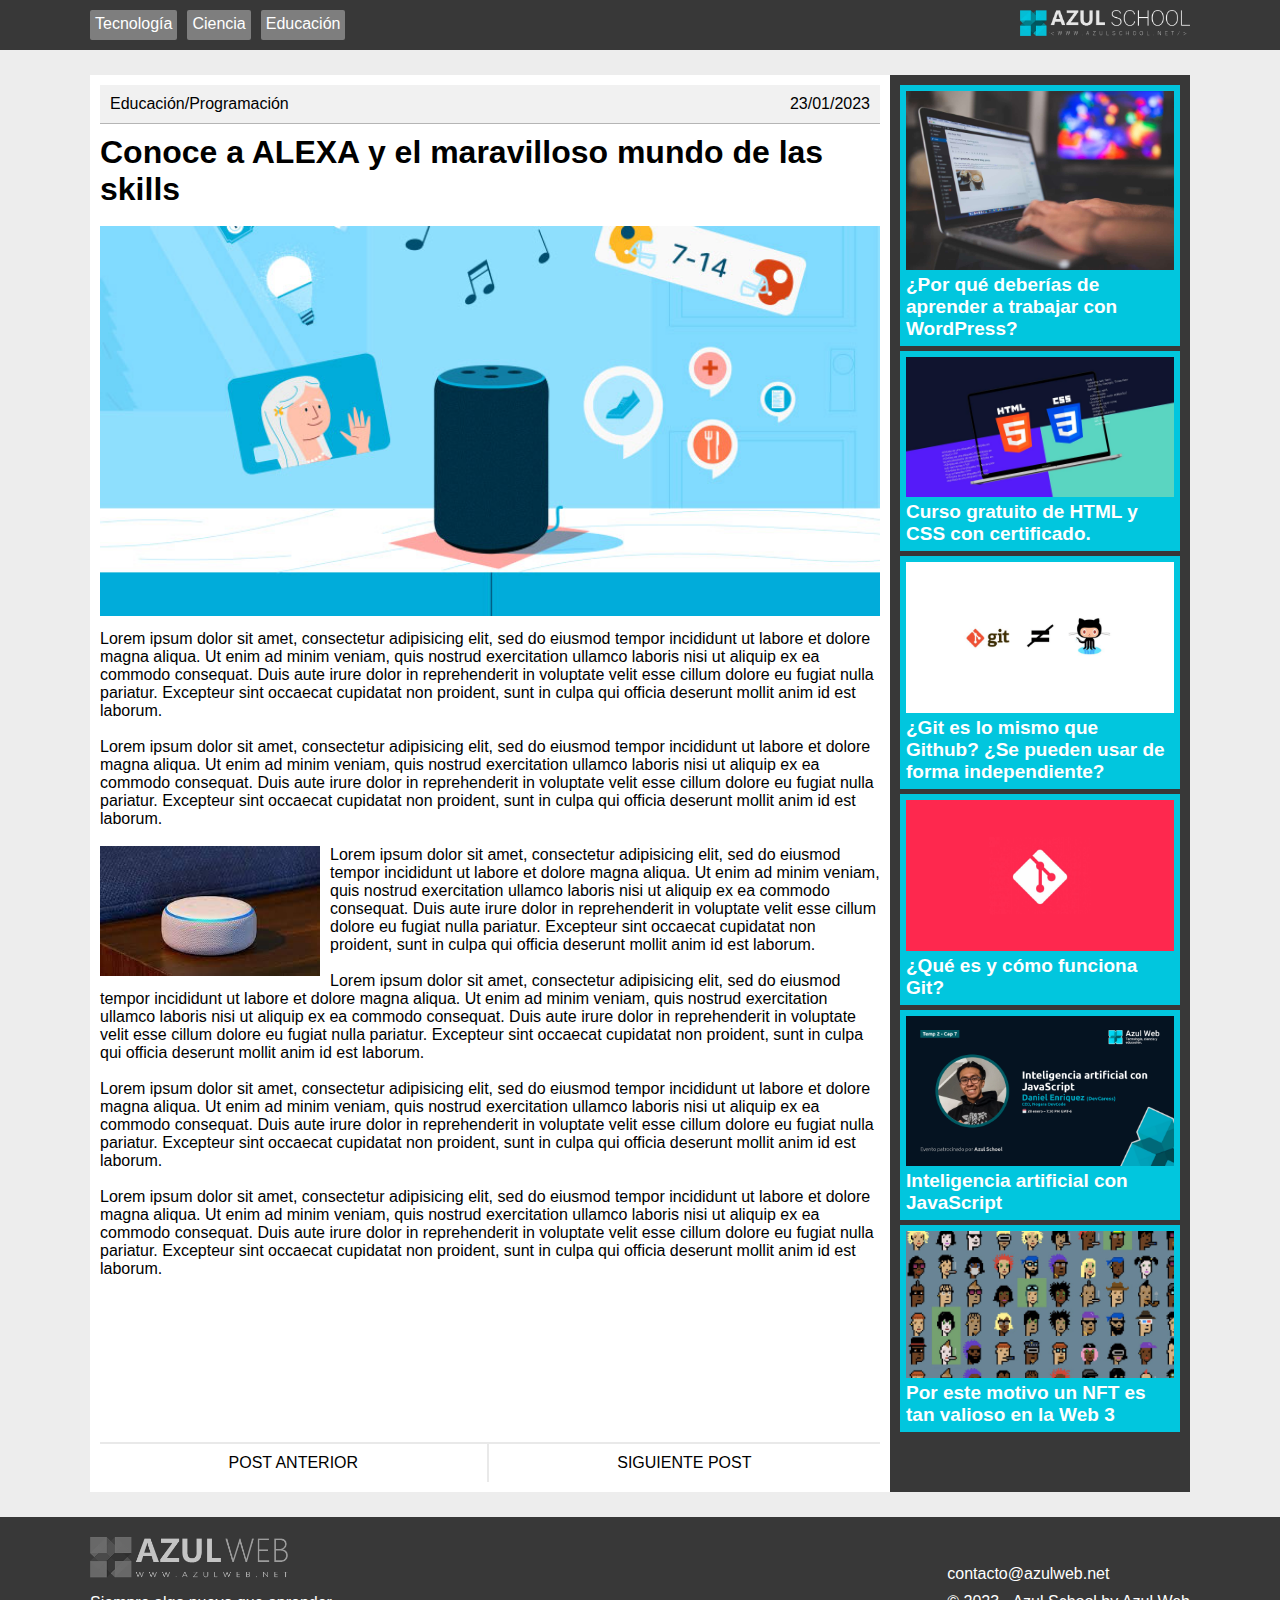
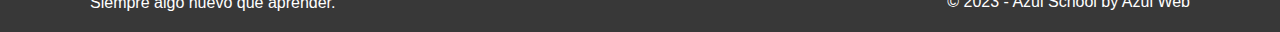
<file: Final_Project2_Page/index.html>
<!DOCTYPE html>
<html>
    <head>
        <meta charset="utf-8">
            <title>
                Conoce a ALEXA y el maravilloso mundo de las skills - Azul Web
            </title>
            <link href="Css/style.css" rel="stylesheet" type="text/css">
            <meta name="viewport" content="width=device-width, inicial-scale=1">
        </meta>
    </head>
    <body>
        <!--AREA NAV-->
        <section id="navegador">
            <nav>
                <ul>
                    <li>
                        Tecnología
                    </li>
                    <li>
                        Ciencia
                    </li>
                    <li>
                        Educación
                    </li>
                    <div class="EnviarDer logo">
                        <img src="Imgs/Logo.png" width="170px">
                        </img>
                    </div>
                </ul>
            </nav>
        </section>
        <!--AREA CONTAINER-->
        <section id="contenedor">
            <section id="contenedorInt">
                <section class="categoria">
                    <p>
                        Educación/Programación
                    </p>
                    <p class="EnviarDer">
                        23/01/2023
                    </p>
                </section>
                <article>
                    <h1>
                        Conoce a ALEXA y el maravilloso mundo de las skills
                    </h1>
                    <br>
                        <img src="Imgs/portada.jpg" style="margin-bottom: 10px;" width="100%">
                            <p>
                                Lorem ipsum dolor sit amet, consectetur adipisicing elit, sed do eiusmod
				tempor incididunt ut labore et dolore magna aliqua. Ut enim ad minim veniam,
				quis nostrud exercitation ullamco laboris nisi ut aliquip ex ea commodo
				consequat. Duis aute irure dolor in reprehenderit in voluptate velit esse
				cillum dolore eu fugiat nulla pariatur. Excepteur sint occaecat cupidatat non
				proident, sunt in culpa qui officia deserunt mollit anim id est laborum.
                            </p>
                            <br>
                                <p>
                                    Lorem ipsum dolor sit amet, consectetur adipisicing elit, sed do eiusmod
				tempor incididunt ut labore et dolore magna aliqua. Ut enim ad minim veniam,
				quis nostrud exercitation ullamco laboris nisi ut aliquip ex ea commodo
				consequat. Duis aute irure dolor in reprehenderit in voluptate velit esse
				cillum dolore eu fugiat nulla pariatur. Excepteur sint occaecat cupidatat non
				proident, sunt in culpa qui officia deserunt mollit anim id est laborum.
                                </p>
                                <br>
                                    <img src="Imgs/alexa.jpg" style="float: left; margin-right: 10px;" width="220px;">
                                        <p>
                                            Lorem ipsum dolor sit amet, consectetur adipisicing elit, sed do eiusmod
				tempor incididunt ut labore et dolore magna aliqua. Ut enim ad minim veniam,
				quis nostrud exercitation ullamco laboris nisi ut aliquip ex ea commodo
				consequat. Duis aute irure dolor in reprehenderit in voluptate velit esse
				cillum dolore eu fugiat nulla pariatur. Excepteur sint occaecat cupidatat non
				proident, sunt in culpa qui officia deserunt mollit anim id est laborum.
                                        </p>
                                        <br>
                                            <p>
                                                Lorem ipsum dolor sit amet, consectetur adipisicing elit, sed do eiusmod
				tempor incididunt ut labore et dolore magna aliqua. Ut enim ad minim veniam,
				quis nostrud exercitation ullamco laboris nisi ut aliquip ex ea commodo
				consequat. Duis aute irure dolor in reprehenderit in voluptate velit esse
				cillum dolore eu fugiat nulla pariatur. Excepteur sint occaecat cupidatat non
				proident, sunt in culpa qui officia deserunt mollit anim id est laborum.
                                            </p>
                                            <br>
                                                <p>
                                                    Lorem ipsum dolor sit amet, consectetur adipisicing elit, sed do eiusmod
				tempor incididunt ut labore et dolore magna aliqua. Ut enim ad minim veniam,
				quis nostrud exercitation ullamco laboris nisi ut aliquip ex ea commodo
				consequat. Duis aute irure dolor in reprehenderit in voluptate velit esse
				cillum dolore eu fugiat nulla pariatur. Excepteur sint occaecat cupidatat non
				proident, sunt in culpa qui officia deserunt mollit anim id est laborum.
                                                </p>
                                                <br>
                                                    <p>
                                                        Lorem ipsum dolor sit amet, consectetur adipisicing elit, sed do eiusmod
				tempor incididunt ut labore et dolore magna aliqua. Ut enim ad minim veniam,
				quis nostrud exercitation ullamco laboris nisi ut aliquip ex ea commodo
				consequat. Duis aute irure dolor in reprehenderit in voluptate velit esse
				cillum dolore eu fugiat nulla pariatur. Excepteur sint occaecat cupidatat non
				proident, sunt in culpa qui officia deserunt mollit anim id est laborum.
                                                    </p>
                                                    <br>
                                                    </br>
                                                </br>
                                            </br>
                                        </br>
                                    </img>
                                </br>
                            </br>
                        </img>
                    </br>
                </article>
                <div class="navPost">
                    <div style="border-right: solid 1px #E9E9E9;">
                        <p>
                            POST ANTERIOR
                        </p>
                    </div>
                    <div style="border-left: solid 1px #E9E9E9;">
                        <p>
                            SIGUIENTE POST
                        </p>
                    </div>
                </div>
            </section>
            <!--AREA ASIDE/ARTICLES-->
            <aside>
                <div class="artRelacionado">
                    <img src="Imgs/Art1.jpg" width="100%">
                        <h3>
                            ¿Por qué deberías de aprender a trabajar con WordPress?
                        </h3>
                    </img>
                </div>
                <div class="artRelacionado">
                    <img src="Imgs/Art2.jpg" width="100%">
                        <h3>
                            Curso gratuito de HTML y CSS con certificado.
                        </h3>
                    </img>
                </div>
                <div class="artRelacionado">
                    <img src="Imgs/Art3.png" width="100%">
                        <h3>
                            ¿Git es lo mismo que Github? ¿Se pueden usar de forma independiente?
                        </h3>
                    </img>
                </div>
                <div class="artRelacionado">
                    <img src="Imgs/Art4.jpg" width="100%">
                        <h3>
                            ¿Qué es y cómo funciona Git?
                        </h3>
                    </img>
                </div>
                <div class="artRelacionado">
                    <img src="Imgs/Art5.png" width="100%">
                        <h3>
                            Inteligencia artificial con JavaScript
                        </h3>
                    </img>
                </div>
                <div class="artRelacionado">
                    <img src="Imgs/Art6.jpg" width="100%">
                        <h3>
                            Por este motivo un NFT es tan valioso en la Web 3
                        </h3>
                    </img>
                </div>
            </aside>
        </section>
        <!--AREA FOOTER-->
        <section id="footer">
            <footer>
                <section class="logo">
                    <img src="Imgs/Logogris.png" width="200px;">
                        <p>
                            Siempre algo nuevo que aprender.
                        </p>
                    </img>
                </section>
                <section class="contacto">
                    <p style="margin-top: 28px;">
                        contacto@azulweb.net
                    </p>
                    <p style="padding-top: 10px;">
                        © 2023 - Azul School by Azul Web
                    </p>
                </section>
            </footer>
        </section>
    </body>
</html>
<!--Se realizó responsive design to NAV, CONTAINER, ASIDE/ARTICLES and FOOTER, RD mobile is over-->
</file>
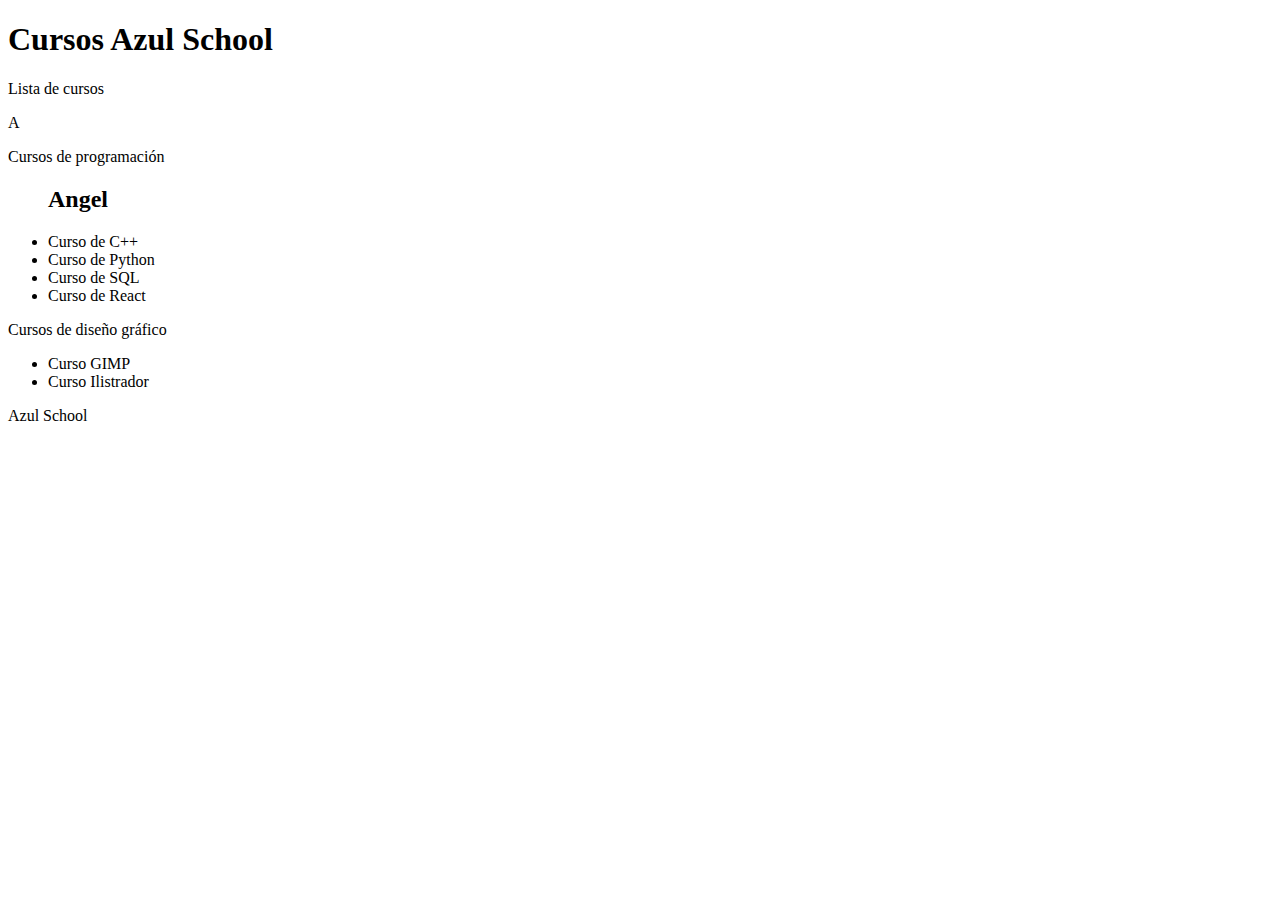
<file: Modulo3_CSS/index.html>
<!DOCTYPE html>
<html lang="es">
<head>
	<meta charset="UTF-8">
	<link rel="stylesheet" href="CSS/style.css">
	<title>CSS</title>
</head>
<body>
	<section>
		<header>
			<h1>Cursos Azul School</h1>
			<p>Lista de cursos</p>
			<section>
				<p>A</p>
			</section>
		</header>
		<aside>
			<p>Cursos de programación</p>
			<ul>
				<h2>Angel</h2>
				<li>Curso de C++</li>
				<li>Curso de Python</li>
				<li>Curso de SQL</li>
				<li>Curso de React</li>
			</ul>
		</aside>
		<aside>
			<p>Cursos de diseño gráfico</p>
			<ul>
				<li>Curso GIMP</li>
				<li>Curso Ilistrador</li>
			</ul>
		</aside>
		<p>Azul School</p>
	</section>
</body>
</html>
</file>
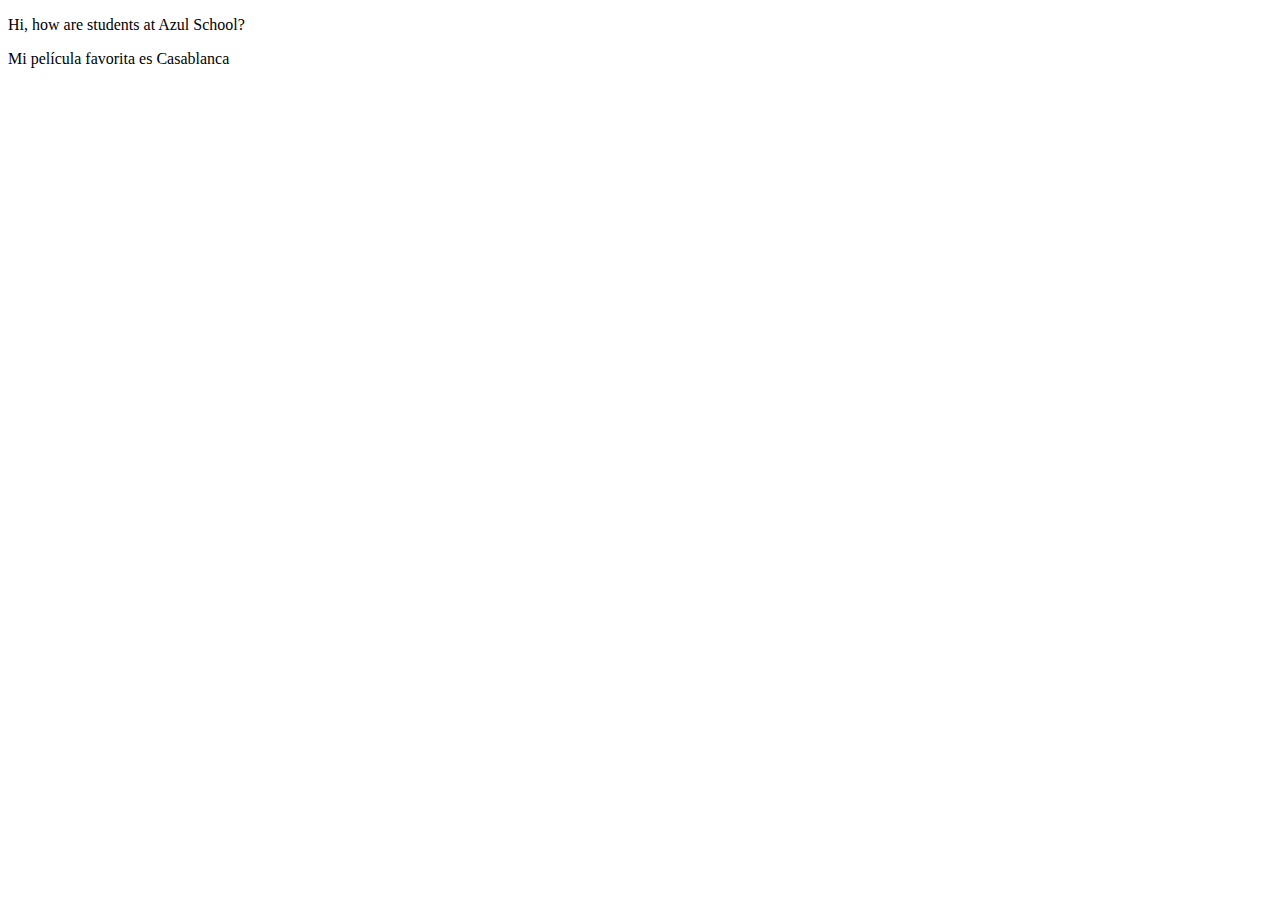
<file: Modulo2_HTML/atributos-html.html>
<!DOCTYPE html>
<html lang="en">
<head>
	<meta charset="UTF-8">
	<title>Atributos Globales</title>
</head>
<body>

	<p>Hi, how are students at  <span translate="no">Azul School</span>?</p>
	<p>Mi película favorita es <span contenteditable>Casablanca</span></p>
</body>
</html>
</file>
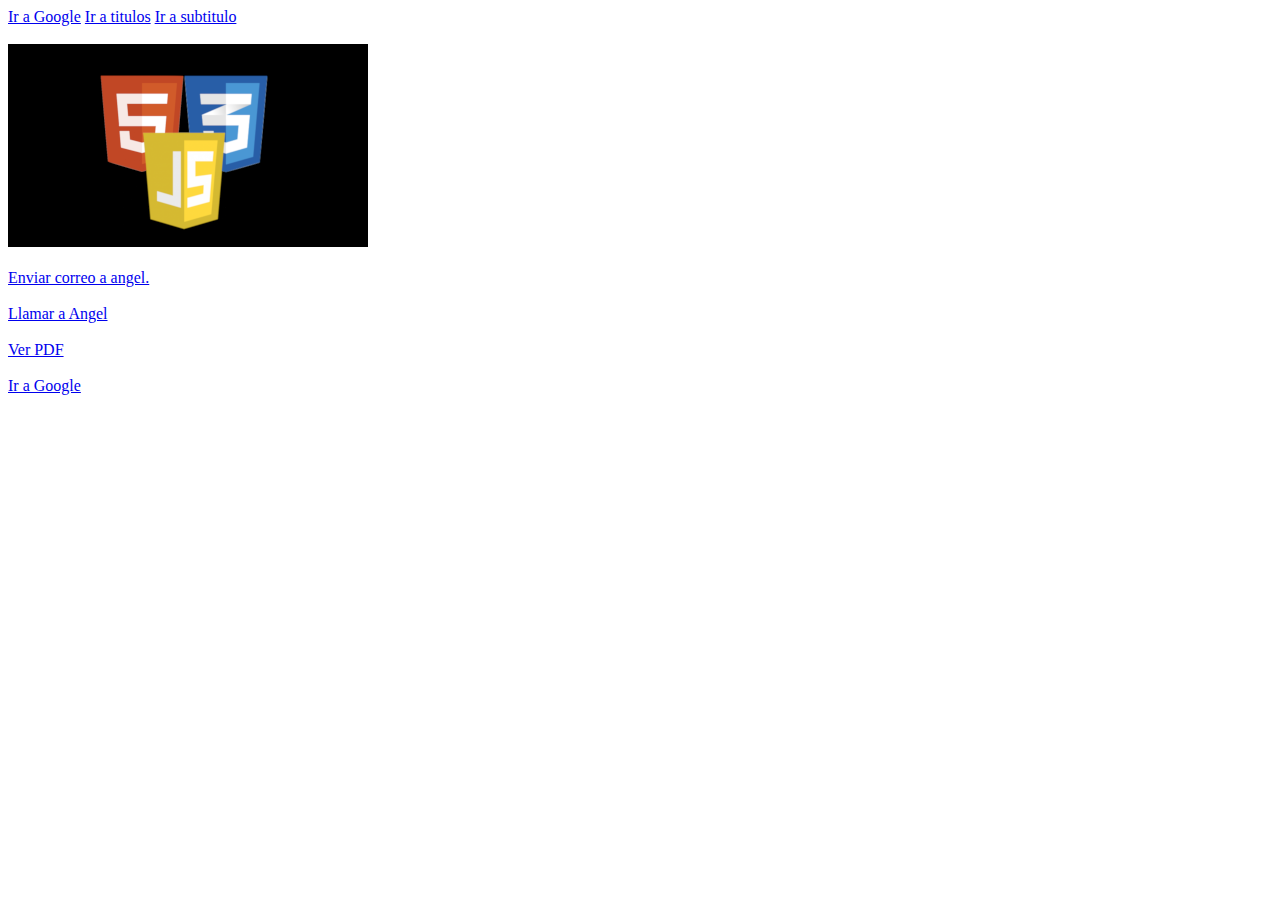
<file: Modulo2_HTML/enlaces.html>
<!DOCTYPE html>
<html lang="es">
<head>
	<meta charset="UTF-8">
	<title>Enlaces</title>
</head>
<body>
	<a href="https://www.google.com/">Ir a Google</a>
	<!-- Anclas -->
	<a href="#Titulo">Ir a titulos</a>
	<a href="#subtitulo">Ir a subtitulo</a>
	<br><br>
	<a href="https://www.azulschool.net/courses/curso-profesional-de-html-css-y-js/"><img src="IMG/Curso-profesional-de-HTML-CSS-Y-JS.png" alt=""></a>
	<br><br>
	<a href="mailto:angelsanchez@azulweb.net">Enviar correo a angel.</a>
	<br><br>
	<a href="tel:+528569885755">Llamar a Angel</a>
	<br><br>
	<a href="DOC/ISO9001_2015.pdf" download>Ver PDF</a>
	<br><br>
	<a href="https://www.google.com/" target="_blank">Ir a Google</a>
</body>
</html>
</file>
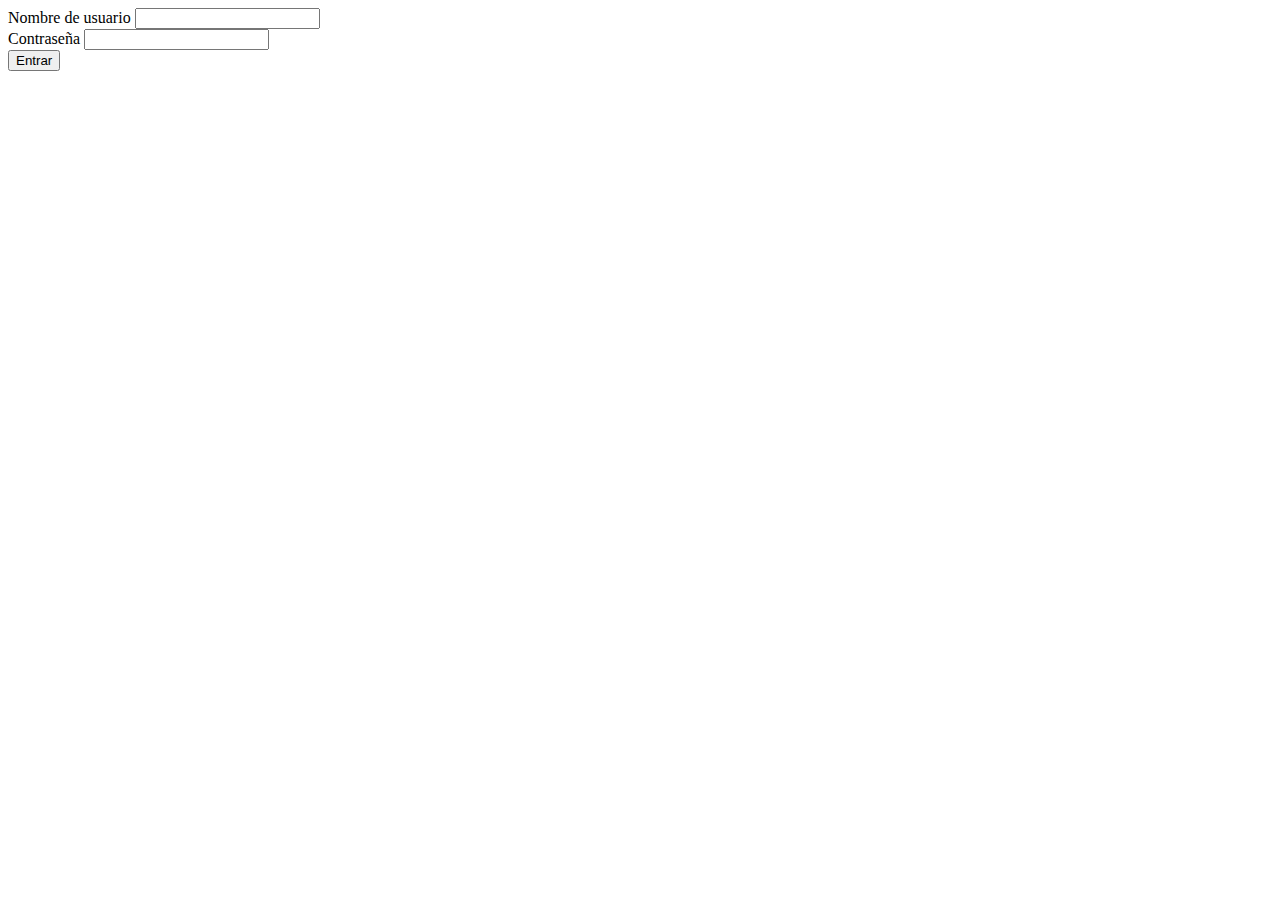
<file: Modulo2_HTML/formularios.html>
<!DOCTYPE html>
<html lang="es">
<head>
	<meta charset="UTF-8">
	<title>Formularios</title>
</head>
<body>
	<form name="formulario" method="get" action="mail.php">
		<label>Nombre de usuario</label>
		<input type="text"  name="usuario"><br>
		<label>Contraseña</label>
		<input type="password"  name="contra"><br>
		<button type="submit">Entrar</button>
	</form>
	
	<!-- Elementos -->
</body>
</html>
</file>
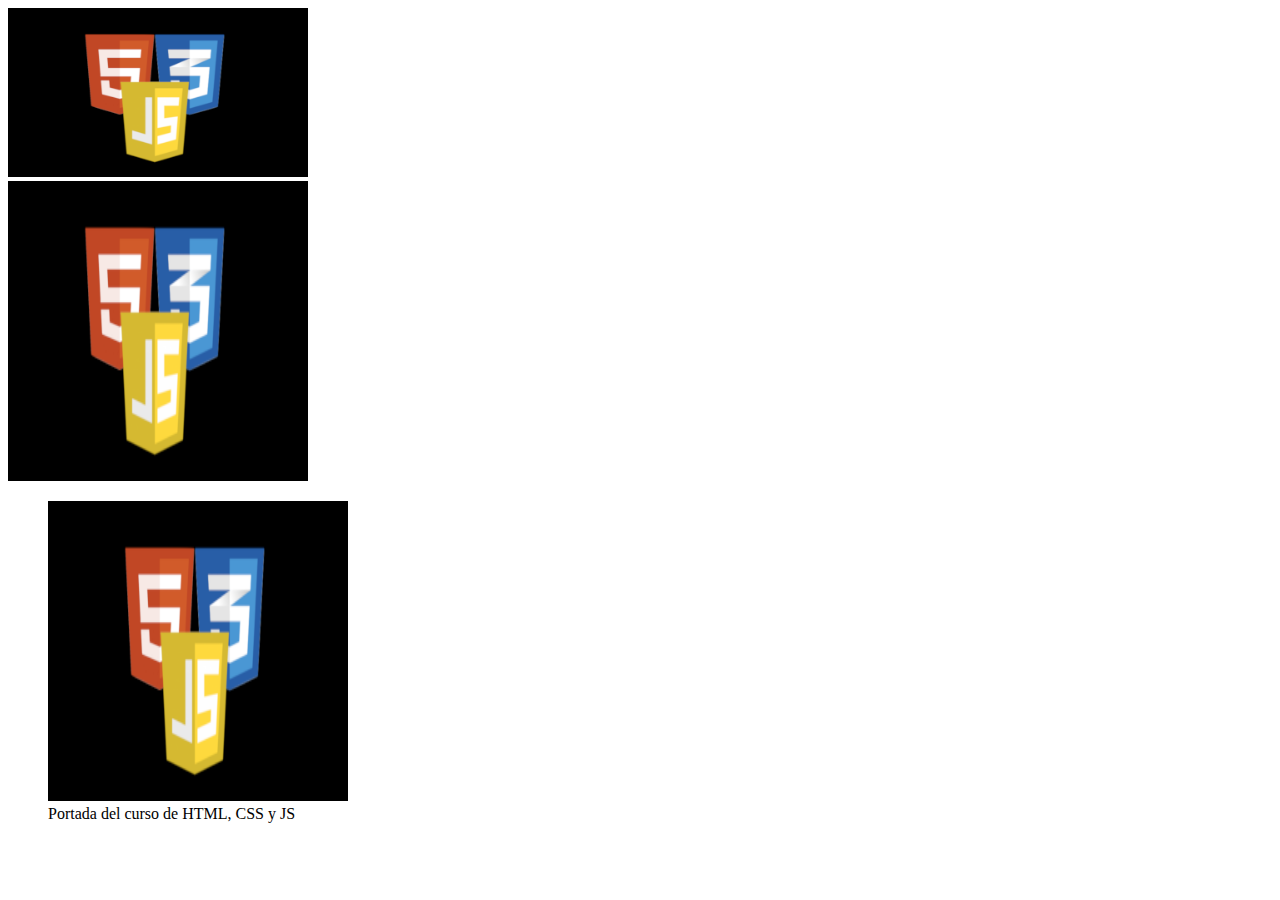
<file: Modulo2_HTML/imagenes.html>
<!DOCTYPE html>
<html lang="en">
<head>
	<meta charset="UTF-8">
	<title>Imagen</title>
</head>
<body>
	<style>
		.contenedor{
			width: 300px;
		}
	</style>
	<div class="contenedor">
		<img width="100%" src="IMG/Curso-profesional-de-HTML-CSS-Y-JS.png" alt="Portada del curso de HTML, CSS y JS">
	</div>

	<img width="300px" height="300px" src="IMG/Curso-profesional-de-HTML-CSS-Y-JS.png" alt="Portada del curso de HTML, CSS y JS">
	
	<figure>
		<img width="300px" height="300px" src="IMG/Curso-profesional-de-HTML-CSS-Y-JS.png" alt="Portada del curso de HTML, CSS y JS">
		<figcaption>Portada del curso de HTML, CSS y JS</figcaption> 
	</figure>

	<!-- <img>Este elemento inserta una imagen en el documento. El elemento requiere del atributo src para especificar la URL del archivo con la imagen que queremos incorporar.
	<picture>Este elemento inserta una imagen en el documento. Trabaja junto con el elemento <source> para ofrecer múltiples imágenes en diferentes resoluciones. Es útil para crear sitios web adaptables.
	<figure>Este elemento representa contenido asociado con el contenido principal, pero que se puede eliminar sin que se vea afectado, como fotos, vídeos, etc.
	<figcaption> Este elemento introduce un título para el elemento <figure>. --> 
</body>
</html>
</file>
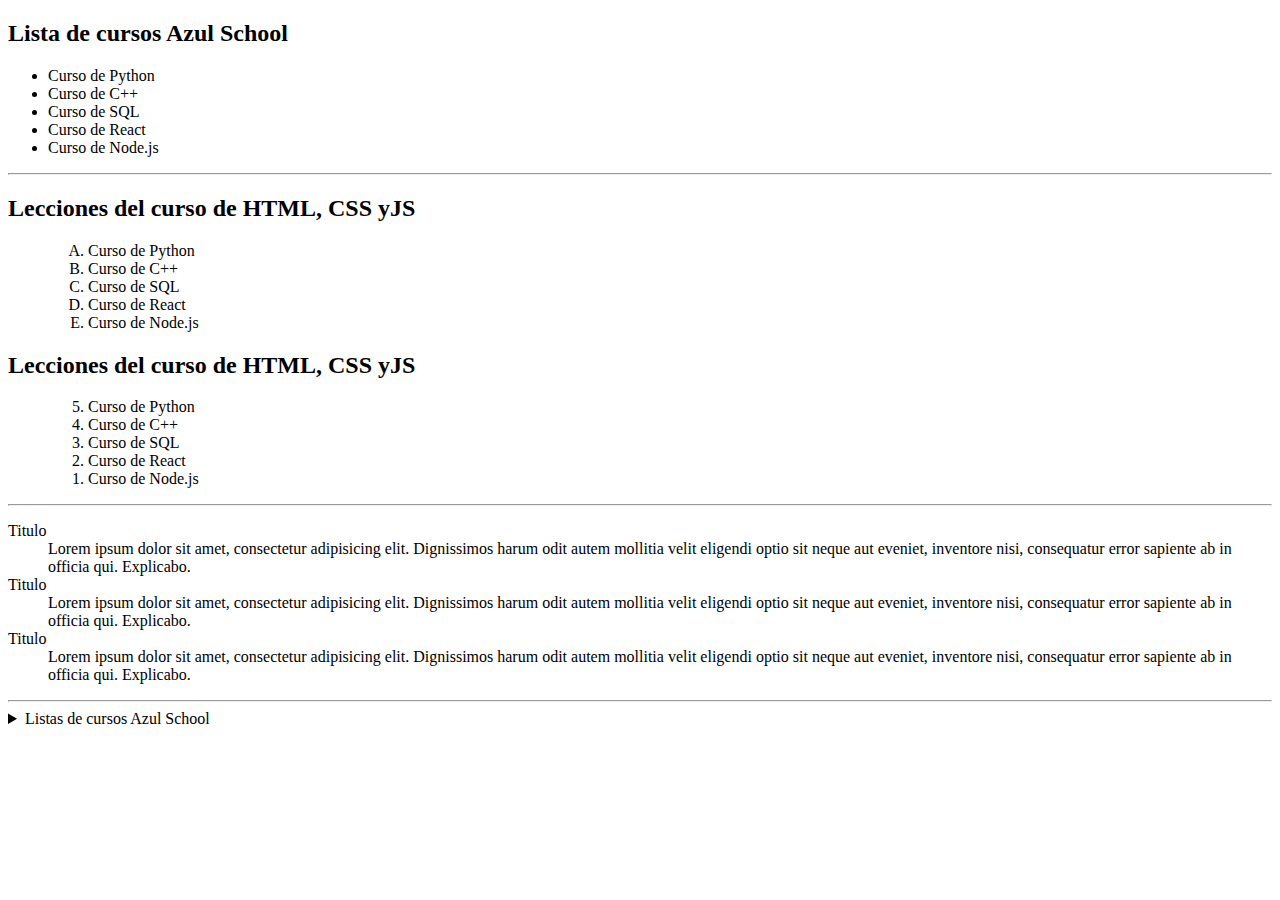
<file: Modulo2_HTML/listas.html>
<!DOCTYPE html>
<html lang="en">
<head>
	<meta charset="UTF-8">
	<title>Listas</title>
</head>
<body>
	<aside>
		<h2>Lista de cursos Azul School</h2>
		<ul>
			<li>Curso de Python</li>
			<li>Curso de C++</li>
			<li>Curso de SQL</li>
			<li>Curso de React</li>
			<li>Curso de Node.js</li>
		</ul>
	</aside>
	<hr>
	<aside>
		<h2>Lecciones del curso de HTML, CSS yJS</h2>
		<ul> 
			<ol type="A">
				<li>Curso de Python</li>
				<li>Curso de C++</li>
				<li>Curso de SQL</li>
				<li>Curso de React</li>
				<li>Curso de Node.js</li>
			</ol>
		</ul>
	</aside>
	<aside>
		<h2>Lecciones del curso de HTML, CSS yJS</h2>
		<ul> 
			<ol type="1" reversed>
				<li>Curso de Python</li>
				<li>Curso de C++</li>
				<li>Curso de SQL</li>
				<li>Curso de React</li>
				<li>Curso de Node.js</li>
			</ol>
		</ul>
	</aside>
	<hr>
	<aside>
		<dl>
			<dt>Titulo</dt>
			<dd>Lorem ipsum dolor sit amet, consectetur adipisicing elit. Dignissimos harum odit autem mollitia velit eligendi optio sit neque aut eveniet, inventore nisi, consequatur error sapiente ab in officia qui. Explicabo.</dd>
			<dt>Titulo</dt>
			<dd>Lorem ipsum dolor sit amet, consectetur adipisicing elit. Dignissimos harum odit autem mollitia velit eligendi optio sit neque aut eveniet, inventore nisi, consequatur error sapiente ab in officia qui. Explicabo.</dd>
			<dt>Titulo</dt>
			<dd>Lorem ipsum dolor sit amet, consectetur adipisicing elit. Dignissimos harum odit autem mollitia velit eligendi optio sit neque aut eveniet, inventore nisi, consequatur error sapiente ab in officia qui. Explicabo.</dd>
		</dl>
	</aside>
	<hr>
	<details>
		<summary>Listas de cursos Azul School</summary>
		<p>Curso de Python</p>
		<p>Curso de C++</p>
		<p>Curso de SQL</p>
		<p>Curso de React</p>
		<p>Curso de Node.js</p>
	</details>

				
</body>
</html>
</file>
<file: Final_Project2_Page/Css/style.css>
* {
    margin: 0px;
    padding: 0px;
    font-family: arial;
    box-sizing: border-box;
}
body {
    background: #EDEDED;
}
h1 {
    font-size: 2rem;
}
.EnviarDer {
    margin-left: auto;
}
#navegador {
    background-color: #383838;
    color: #fff;
    padding-top: 10px;
    padding-bottom: 10px;
}
nav {
    max-width: 1100px;
    margin: auto;
}
nav ul {
    display: flex;
    align-items: center;
}
nav li {
    background: #7e7e7e;
    padding: 5px;
    padding-bottom: 25px;
    height: 20px;
    list-style: none;
    margin-right: 10px;
    border-radius: 2px;
}
nav li:hover {
    background: #C9C9C9;
}
/*NAVEGADOR*/

/*CONTENEDOR*/

#contenedor {
    background: #fff;
    max-width: 1100px;
    margin: auto;
    margin-top: 25px;
    margin-bottom: 25px;
    display: flex;
}
#contenedorInt {
    flex-grow: 1;
    padding: 10px;
}
.categoria {
    display: flex;
    background: #F1F1F1;
    padding: 10px;
    margin-bottom: 10px;
    border-bottom: solid 1.5px #B5B5B5;
}
.navPost {
    display: flex;
    text-align: center;
    margin-top: 20px;
    border-top: solid 2px #E9E9E9;
}
.navPost div {
    flex-grow: 1;
    padding: 10px;
}
/*ARTICLES/ASIDE*/

#contenedor aside {
    width: 300px;
    background: #383838;
    padding: 10px;
}
h3 {
    font-size: 19px;
}
.artRelacionado {
    width: 280px;
    background: #01c6de;
    /*margin: auto;*/
    margin-bottom: 5px;
    padding: 6px;
    color: #ffffff;
    transition: all .5s;
}
.artRelacionado:hover {
    transform: scale(1.04);
    box-shadow: 0px 0px 5px 0px #777;
}
/*FOOTER*/

section#footer {
    background-color: #383838;
    color: #ffffff;
}
footer {
    display: flex;
    max-width: 1100px;
    padding-top: 20px;
    padding-bottom: 20px;
    margin: auto;
    justify-content: space-between;
}
.logo p {
    padding-top: 12px;
}

/*CONTENEDOR - RESPONSIVE DESIGN*/

/*IPAD*/
@media (max-width: 768px){
		#contenedor{
			flex-direction: column;
		}
		#contenedor aside {
		    width: 100%;
		    background: #383838;
		    padding: 10px;
		    display: flex;
		    flex-wrap: wrap;
		    justify-content: space-around;
		  /*align-items: flex-start;*/
		}
		.artRelacionado {
	    	width: 48%;
		}
		nav, footer{
    		max-width: 95%;
		}
}
/*MOVIL*/
@media (max-width: 375px){
	ul {
		max-width: 95%;
		flex-wrap: wrap-reverse;
	}
	.logo {
	    margin: auto;
	    padding-bottom: 10px;
	}
	li {
    	margin-left: 14px;
	}
	h1 {
    	font-size: 28px;
	}
	p {
	    font-size: 16px;
	}
	h3 {
    	font-size: 17px;
	}
	.navPost p{
	    font-size: 10px;
	}
	footer {
	    max-width: 95%;
	    padding-bottom: 0px;
	    flex-direction: column;
	    text-align: center;
	    font-size: small;
	}
	.artRelacionado {
    	width: 98%;
	}
}
</file>
<file: Modulo3_CSS/CSS/style.css>
/* p{
	background: #E5FF34;
}


p, li{
	background: #000000;
	color:#ffffff;
}

header p{
	background: #394408;
	color: blue;
}

section > p{
	background: red;
}

h2 ~ li{
	background: #2C54D6;
} */

/*TEXTO

*{
	font-family: Arial, Vernada;
}

.verdana{
	font-family: Verdana;
	font-weight: 600;
	letter-spacing: 10px;
	text-align: center;
}

p{
	/*font: bold 17px Thahoma;
	font-size: 17px;
	font-style: italic;
}

#texto{
	/*text-align-last: right;
	text-indent:20px;
	line-height: 20px;
}

#texto img{
	vertical-align: text-top;
}

#texto a{
	text-decoration: none;
}
*/

/*

h1{
	color:#6BDC59;
	color: deeppink  ;
} */


/*
hexadecimal
rgb(rojo,verde,azul)
rgba(rojo,verde,azul,alfa)
hsl(matiz,saturación,luminosidad)
hsla(matiz,saturación,luminosidad,alfa)
nombre de color.
*/


/* Tamaños

section{
	background: #000000;
}

section div{
	width:500px;
	height:200px;
	overflow:scroll;
	overflow-x: scroll;
	margin: auto;
	margin:10px 10px 10px 10px;
	margin-left:;
	margin-right:;
	margin-bottom:;
	margin-top:;
	padding:10px 100px 10px 10px;
	padding-left:;
	padding-right: ;
	padding-bottom: ;
	padding-top: ; 
}

#uno{
	background: #F48080;
}

#dos{
	background: #96EFCF;
} */




/*Fondos*/

#contenedor{
	border: solid 2px;
	width: 600px;
	height: 200px;
	margin: 200px auto;
	padding: 10px;
	color: #ffffff;
	/*background-color: #8DE8B4;
	background-image: url(../IMG/universo.jpg);
	background-repeat: no-repeat;
	/*background-position: 100%;
	background-attachment:fixed;*/

	background: #DB5D5D url(../IMG/universo.jpg) no-repeat fixed;
}

#contenedor2{
	height: 1200px;
}
</file>
